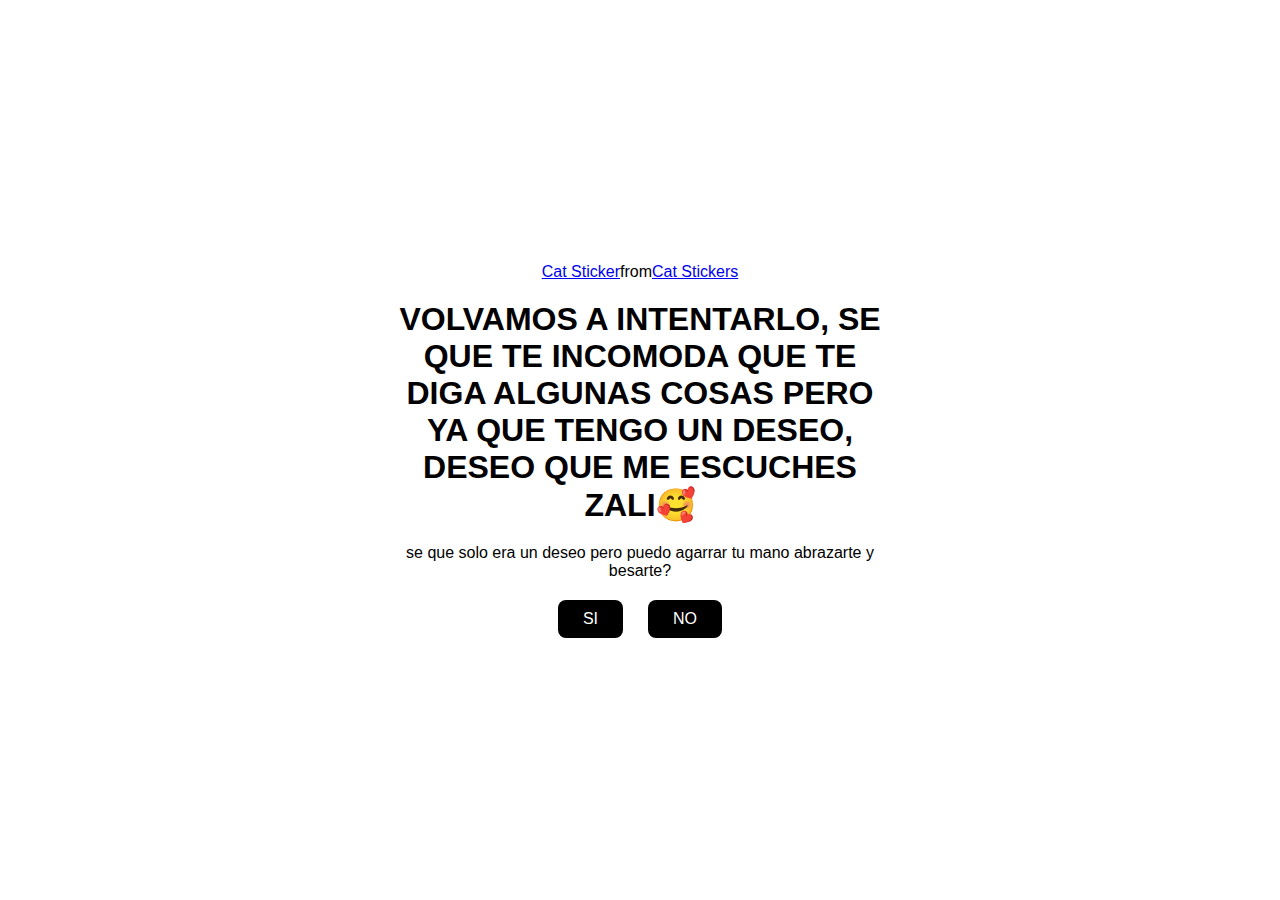
<file: index.html>
<!DOCTYPE html>
<html lang="en">

<head>
    <meta charset="UTF-8">
    <meta name="viewport" content="width=device-width, initial-scale=1.0">
    <link rel="stylesheet" href="style.css">
    <title>Necesito una novia</title>
</head>

<body>
    <div class="container">
        <div class="tenor-gif-embed" data-postid="5229436654229398568" data-share-method="host" data-aspect-ratio="1.25714" data-width="100%"><a href="https://tenor.com/view/cat-gif-5229436654229398568">Cat Sticker</a>from <a href="https://tenor.com/search/cat-stickers">Cat Stickers</a></div>
        <script type="text/javascript" async src="https://tenor.com/embed.js"></script>
        <script type="text/javascript" async src="https://tenor.com/embed.js"></script>
        <h1>VOLVAMOS A INTENTARLO, SE QUE TE INCOMODA QUE TE DIGA ALGUNAS COSAS PERO YA QUE TENGO UN DESEO, DESEO QUE ME ESCUCHES ZALI🥰</h1>
        <p>se que solo era un deseo pero puedo agarrar tu mano abrazarte y besarte? </p>
        <div class="btn">
            <a href="si.html">SI</a>
            <a href="no1.html">NO</a>
        </div>
    </div>
</body>
</file>
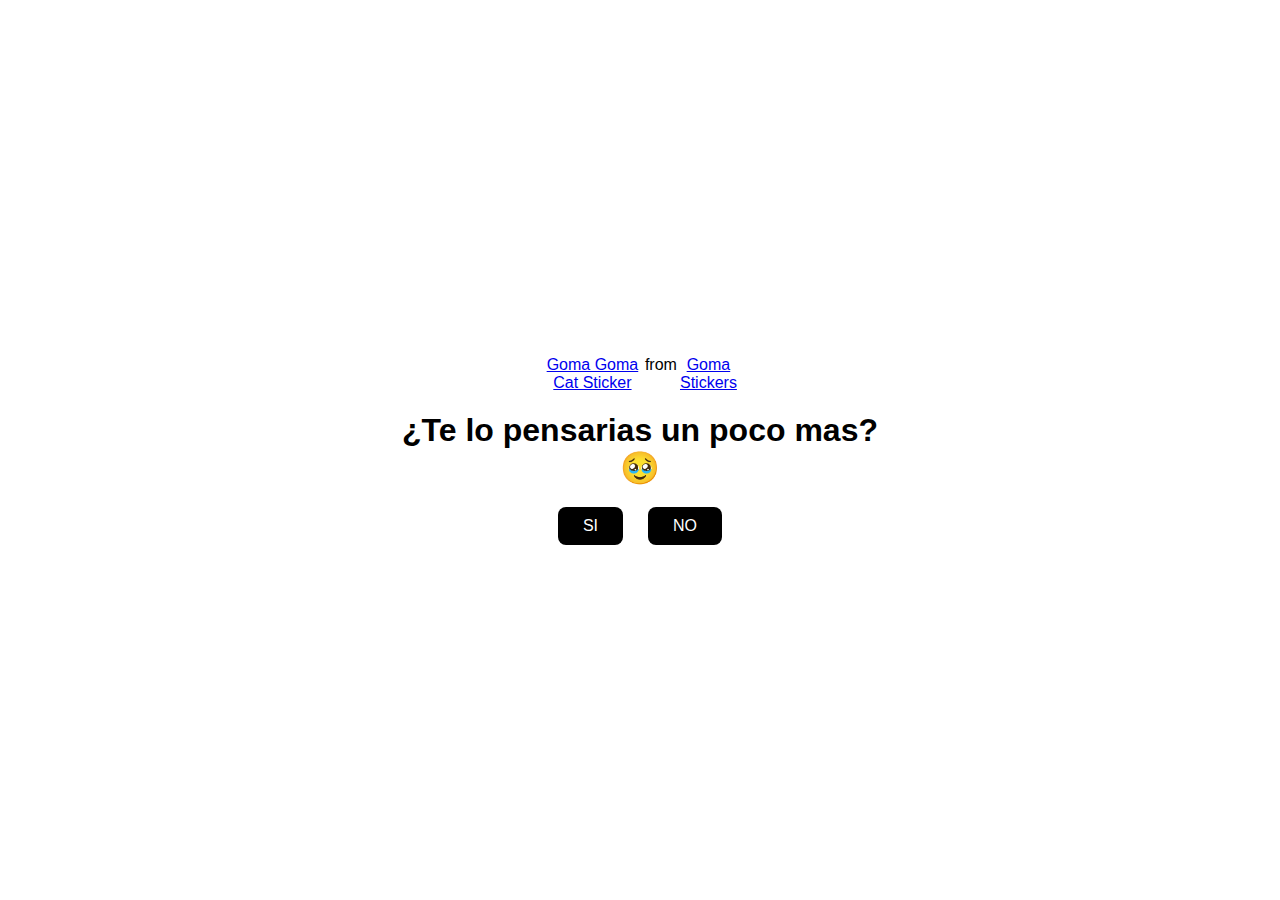
<file: no1.html>
<!DOCTYPE html>
<html lang="en">

<head>
    <meta charset="UTF-8">
    <meta name="viewport" content="width=device-width, initial-scale=1.0">
    <link rel="stylesheet" href="style.css">
    <title>Piensatelo...</title>
</head>

<body>
    <div class="container">
        <div class="tenor-gif-embed" data-postid="10012230355003332465" data-share-method="host" data-aspect-ratio="1" data-width="100%"><a href="https://tenor.com/view/goma-goma-cat-goma-peach-goma-peach-love-peach-and-goma-gif-10012230355003332465">Goma Goma Cat Sticker</a>from <a href="https://tenor.com/search/goma-stickers">Goma Stickers</a></div>
        <script type="text/javascript"
            async src="https://tenor.com/embed.js"></script>
        <script type="text/javascript" async src="https://tenor.com/embed.js"></script>
        <h1>¿Te lo pensarias un poco mas? 🥹 </h1>
        <div class="btn">
            <a href="si.html">SI</a>
            <a href="no2.html">NO</a>
        </div>
    </div>
</body>
</file>
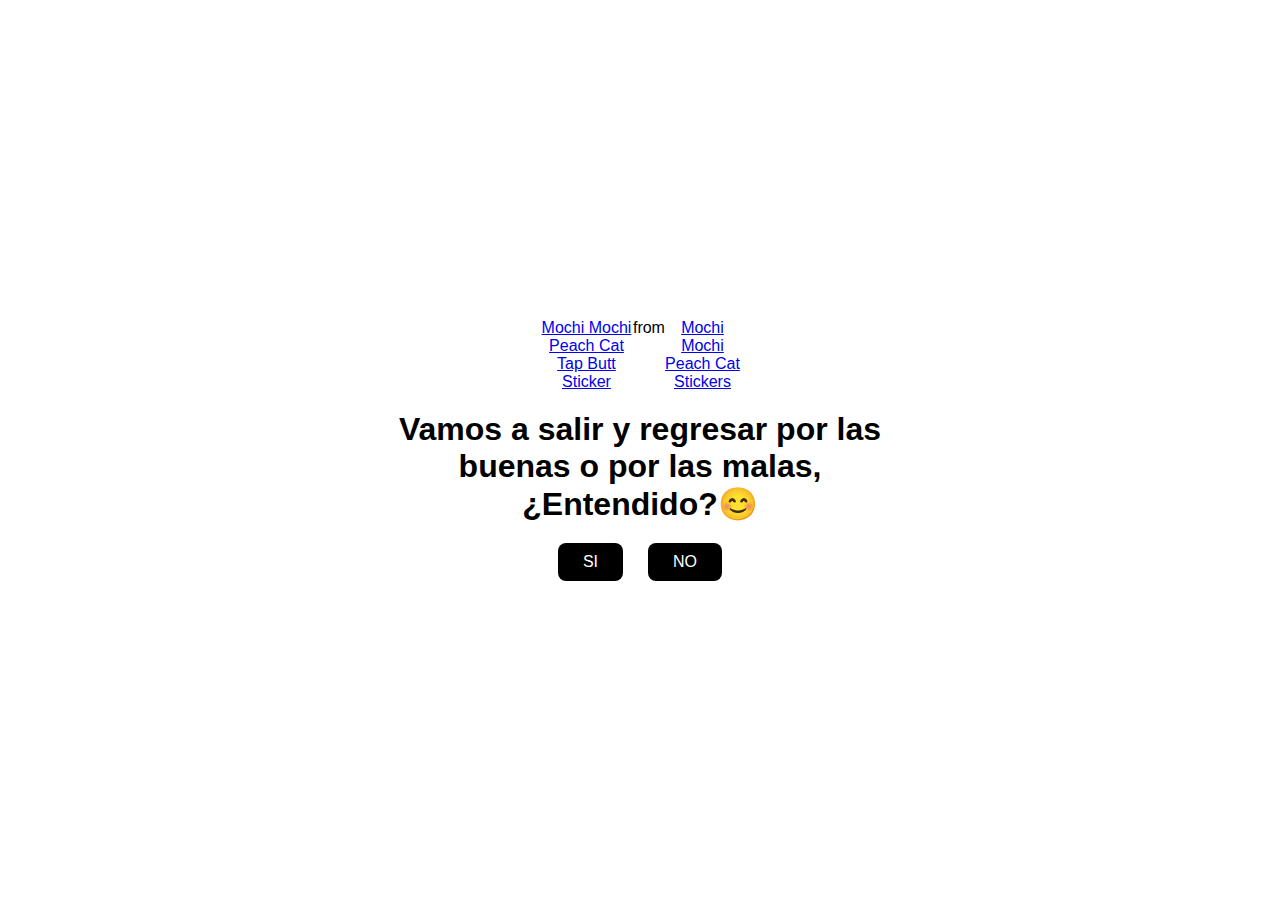
<file: no2.html>
<!DOCTYPE html>
<html lang="en">

<head>
    <meta charset="UTF-8">
    <meta name="viewport" content="width=device-width, initial-scale=1.0">
    <link rel="stylesheet" href="style.css">
    <title>Tan feo soy? </title>
</head>

<body>
    <div class="container">
        <div class="tenor-gif-embed" data-postid="17946883" data-share-method="host" data-aspect-ratio="1.23552" data-width="100%"><a href="https://tenor.com/view/mochi-mochi-peach-cat-tap-butt-cute-butt-taps-back-pats-gif-17946883">Mochi Mochi Peach Cat Tap Butt Sticker</a>from <a href="https://tenor.com/search/mochi+mochi+peach+cat-stickers">Mochi Mochi Peach Cat Stickers</a></div>
        <script type="text/javascript" async src="https://tenor.com/embed.js"></script>
        <script type="text/javascript " async src="https://tenor.com/embed.js "></script>
        <h1>Vamos a salir y regresar  por las buenas o por las malas, ¿Entendido?😊</h1>
        <div class="btn">
            <a href="si.html">SI</a>
            <a href="#" id="btn-random">NO</a>
        </div>
    </div>
    <script src="script.js"></script>
</body>

</html>
</file>
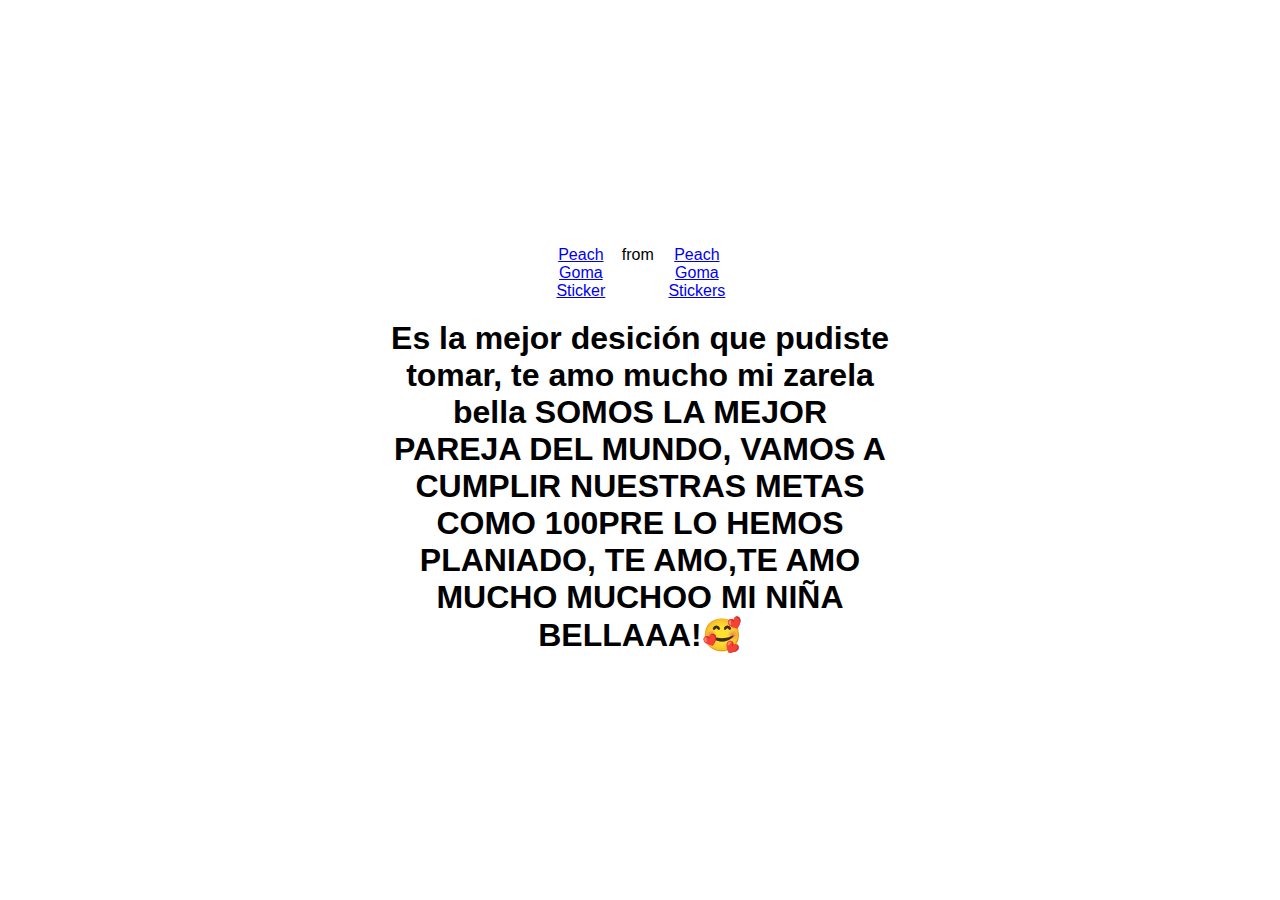
<file: si.html>
<!DOCTYPE html>
<html lang="en">

<head>
    <meta charset="UTF-8">
    <meta name="viewport" content="width=device-width, initial-scale=1.0">
    <link rel="stylesheet" href="style.css">
    <title>Asi si me gusta! </title>
</head>

<body>
    <div class="container">
        <div class="tenor-gif-embed" data-postid="5797577438034083878" data-share-method="host" data-aspect-ratio="1.21324" data-width="100%"><a href="https://tenor.com/view/peach-goma-gif-5797577438034083878">Peach Goma Sticker</a>from <a href="https://tenor.com/search/peach+goma-stickers">Peach Goma Stickers</a></div>
        <script type="text/javascript" async src="https://tenor.com/embed.js"></script>
        <script type="text/javascript" async src="https://tenor.com/embed.js"></script>
        <h1>Es la mejor desición que pudiste tomar, te amo mucho mi zarela bella SOMOS LA MEJOR PAREJA DEL MUNDO,
            VAMOS A CUMPLIR NUESTRAS METAS COMO 100PRE LO HEMOS PLANIADO, TE AMO,TE AMO MUCHO MUCHOO MI NIÑA BELLAAA!🥰 </h1>
    </div>
</body>

</html>
</file>
<file: style.css>
* {
    margin: 0;
    padding: 0;
    box-sizing: border-box;
    font-family: sans-serif;
}
body {
    position: relative;
    width: 100%;
    min-height: 100vh;
    display: flex;
    justify-content: center;
    align-items: center;
    background-color: rgb(255, 255, 255);
}
.container {
    display: flex;
    flex-direction: column;
    text-align: center;
    align-items: center;
    gap: 20px;
    max-width: 500px;
    margin: 20px;
}
.container .tenor-gif-embed {
    display: flex;
    max-width: 200px;
}
.container .btn {
    display: flex;
    gap: 25px;
}
.btn a {
    text-decoration: none;
    color: #ffffff;
    background: #000000;
    padding: 10px 25px;
    border-radius: 8px;
    box-shadow: 0.5rem 1rem 3rem hsl(0, 0, 0, 0.3);
}
</file>
